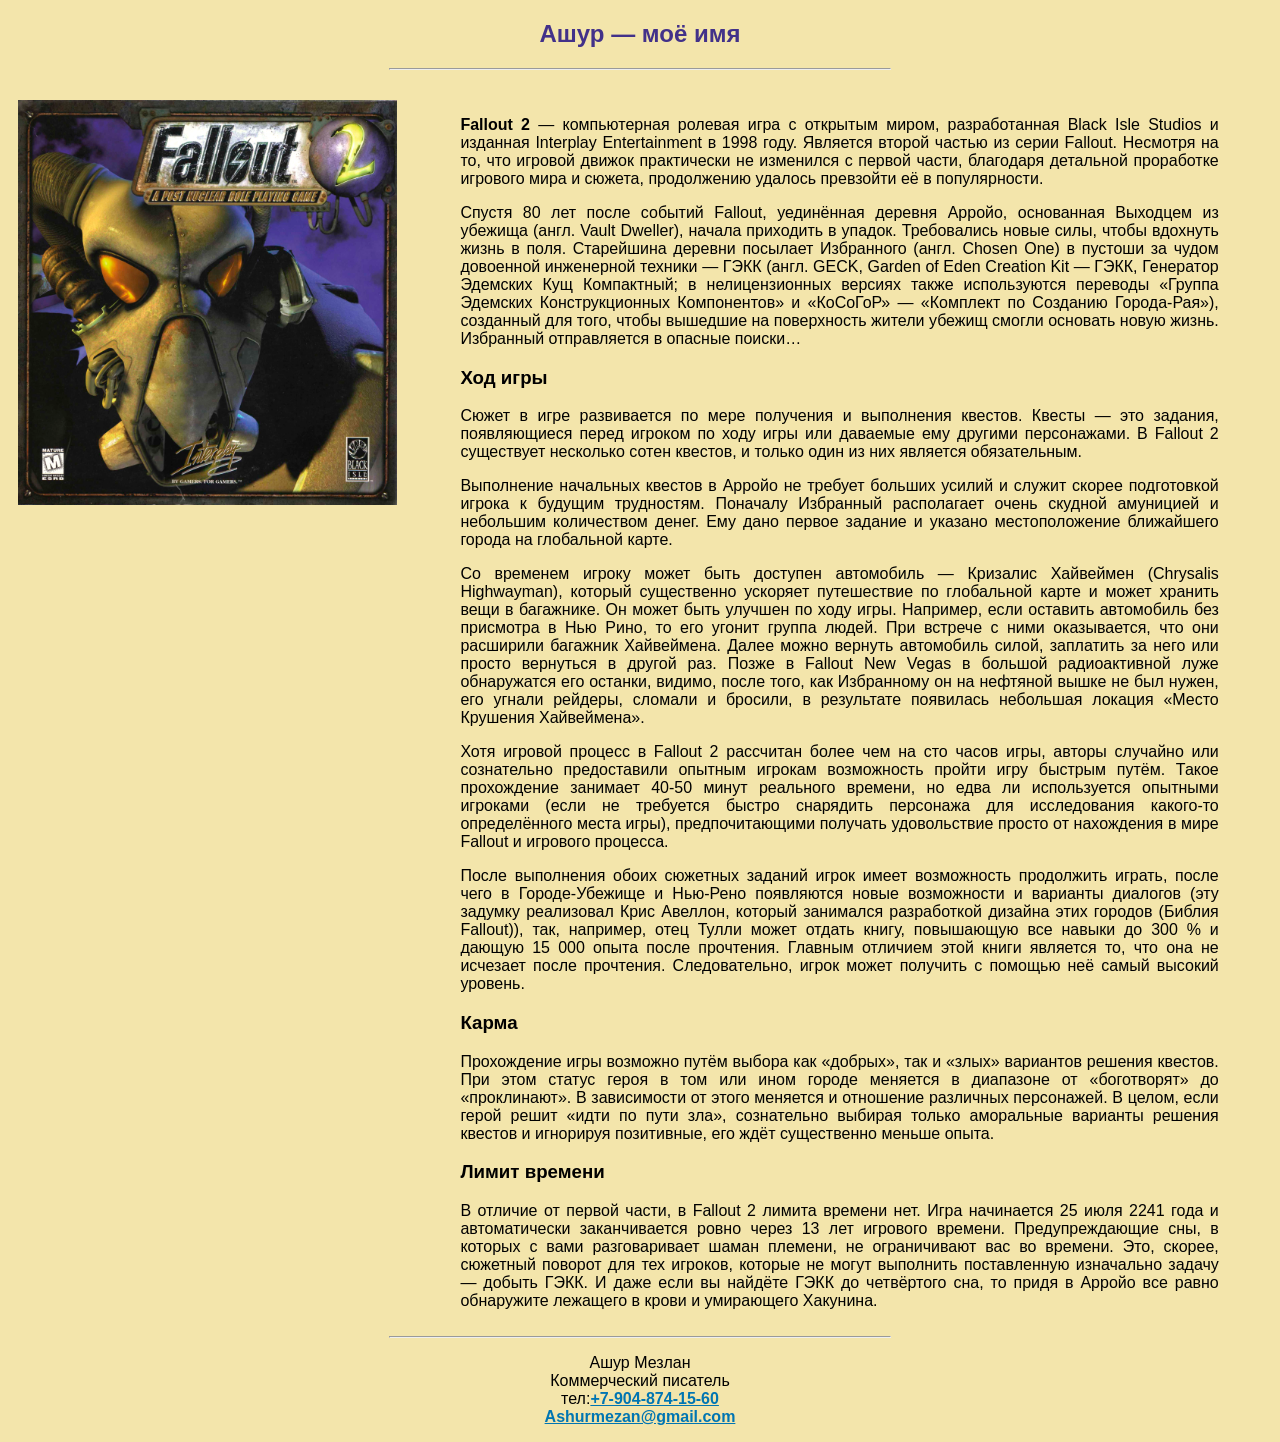
<file: Fallout2.html>
<!DOCTYPE html>

<html lang="ru" class="no-js">

<head>
  <meta charset="utf-8">

  <meta name="viewport" content="width=device-width">

  <title>Ашур — моё имя.</title>

  <script type="module">document.documentElement.classList.remove('no-js');document.documentElement.classList.add('js');</script>

  <link rel="stylesheet" href="css/Love_games.css">
  <link rel="stylesheet" href="css/Love_games.css" media="print">
  <link rel="shortcut icon" href="images/Перо.jpg"/> <!--Это картинка для вкладки сайта-->

  <meta name="description" content="Личный сайт коммерческого писателя Ашура Мезлана. Журналиста и публицыста. Делится личным опытом берёт заказы на написание сюжетов для игр и книг">
  <meta name="keywords" content="Ашур мой сайт, html, коммерческий писатель, сюжеты для книг, заказать биографию, бывший журналист">
  <meta property="og:title" content="Ашур — моё имя.">
  <meta property="og:description" content="Личный сайт коммерческого писателя Ашура Мезлана. Журналиста и публицыста. Делится личным опытом берёт заказы на написание сюжетов для игр и книг">
  <meta property="og:image" content="Ашур блог.JPG">
  <meta property="og:locale" content="ru_RU">
  <meta name="twitter:card" content="summary_large_image">
  <meta name="theme-color" content="#87CEFA">

</head>

<body>

  <header>

    <div>

      <nav>

        <h1><a href="index.html">Ашур — моё имя</a></h1>

        <hr>

      </nav>

    </div>
  </header>

  <main>

    <aside>

      <img class="image" alt="Постер к игре" src="images/Fallout2.jpg"> <!--Загрузил фотографию-->

    </aside>

    <article>
      <p> <b>Fallout 2</b> — компьютерная ролевая игра с открытым миром, разработанная Black Isle Studios и изданная Interplay Entertainment в 1998 году. Является второй частью из серии Fallout. Несмотря на то, что игровой движок практически не изменился с первой части, благодаря детальной проработке игрового мира и сюжета, продолжению удалось превзойти её в популярности.</p>
      <p> Спустя 80 лет после событий Fallout, уединённая деревня Арройо, основанная Выходцем из убежища (англ. Vault Dweller), начала приходить в упадок. Требовались новые силы, чтобы вдохнуть жизнь в поля. Старейшина деревни посылает Избранного (англ. Chosen One) в пустоши за чудом довоенной инженерной техники — ГЭКК (англ. GECK, Garden of Eden Creation Kit — ГЭКК, Генератор Эдемских Кущ Компактный; в нелицензионных версиях также используются переводы «Группа Эдемских Конструкционных Компонентов» и «КоСоГоР» — «Комплект по Созданию Города-Рая»), созданный для того, чтобы вышедшие на поверхность жители убежищ смогли основать новую жизнь. Избранный отправляется в опасные поиски…</p>
      <h3>Ход игры</h3>
      <p>Сюжет в игре развивается по мере получения и выполнения квестов. Квесты — это задания, появляющиеся перед игроком по ходу игры или даваемые ему другими персонажами. В Fallout 2 существует несколько сотен квестов, и только один из них является обязательным.</p>
      <p>Выполнение начальных квестов в Арройо не требует больших усилий и служит скорее подготовкой игрока к будущим трудностям. Поначалу Избранный располагает очень скудной амуницией и небольшим количеством денег. Ему дано первое задание и указано местоположение ближайшего города на глобальной карте.</p>
      <p>Со временем игроку может быть доступен автомобиль — Кризалис Хайвеймен (Chrysalis Highwayman), который существенно ускоряет путешествие по глобальной карте и может хранить вещи в багажнике. Он может быть улучшен по ходу игры. Например, если оставить автомобиль без присмотра в Нью Рино, то его угонит группа людей. При встрече с ними оказывается, что они расширили багажник Хайвеймена. Далее можно вернуть автомобиль силой, заплатить за него или просто вернуться в другой раз. Позже в Fallout New Vegas в большой радиоактивной луже обнаружатся его останки, видимо, после того, как Избранному он на нефтяной вышке не был нужен, его угнали рейдеры, сломали и бросили, в результате появилась небольшая локация «Место Крушения Хайвеймена».</p>
      <p>Хотя игровой процесс в Fallout 2 рассчитан более чем на сто часов игры, авторы случайно или сознательно предоставили опытным игрокам возможность пройти игру быстрым путём. Такое прохождение занимает 40-50 минут реального времени, но едва ли используется опытными игроками (если не требуется быстро снарядить персонажа для исследования какого-то определённого места игры), предпочитающими получать удовольствие просто от нахождения в мире Fallout и игрового процесса.</p>
      <p>После выполнения обоих сюжетных заданий игрок имеет возможность продолжить играть, после чего в Городе-Убежище и Нью-Рено появляются новые возможности и варианты диалогов (эту задумку реализовал Крис Авеллон, который занимался разработкой дизайна этих городов (Библия Fallout)), так, например, отец Тулли может отдать книгу, повышающую все навыки до 300 % и дающую 15 000 опыта после прочтения. Главным отличием этой книги является то, что она не исчезает после прочтения. Следовательно, игрок может получить с помощью неё самый высокий уровень.</p>
      <h3>Карма</h3>
      <p>Прохождение игры возможно путём выбора как «добрых», так и «злых» вариантов решения квестов. При этом статус героя в том или ином городе меняется в диапазоне от «боготворят» до «проклинают». В зависимости от этого меняется и отношение различных персонажей. В целом, если герой решит «идти по пути зла», сознательно выбирая только аморальные варианты решения квестов и игнорируя позитивные, его ждёт существенно меньше опыта.</p>
      <h3>Лимит времени</h3>
      <p>В отличие от первой части, в Fallout 2 лимита времени нет. Игра начинается 25 июля 2241 года и автоматически заканчивается ровно через 13 лет игрового времени. Предупреждающие сны, в которых с вами разговаривает шаман племени, не ограничивают вас во времени. Это, скорее, сюжетный поворот для тех игроков, которые не могут выполнить поставленную изначально задачу — добыть ГЭКК. И даже если вы найдёте ГЭКК до четвёртого сна, то придя в Арройо все равно обнаружите лежащего в крови и умирающего Хакунина.</p>
    </article>

  </main>


  <footer>
    <hr>
    <p>
      <span>Ашур Мезлан</span><br>
      <span>Коммерческий писатель</span><br>
      <span>тел</span>:<a class="palka" href="tel:+79048741560">+7-904-874-15-60</a><br>
      <a class="palka" href="mailto:ashurmezan@gmail.com">Аshurmezan@gmail.com</a>
    </p>
</footer>

</body>

</html>
</file>
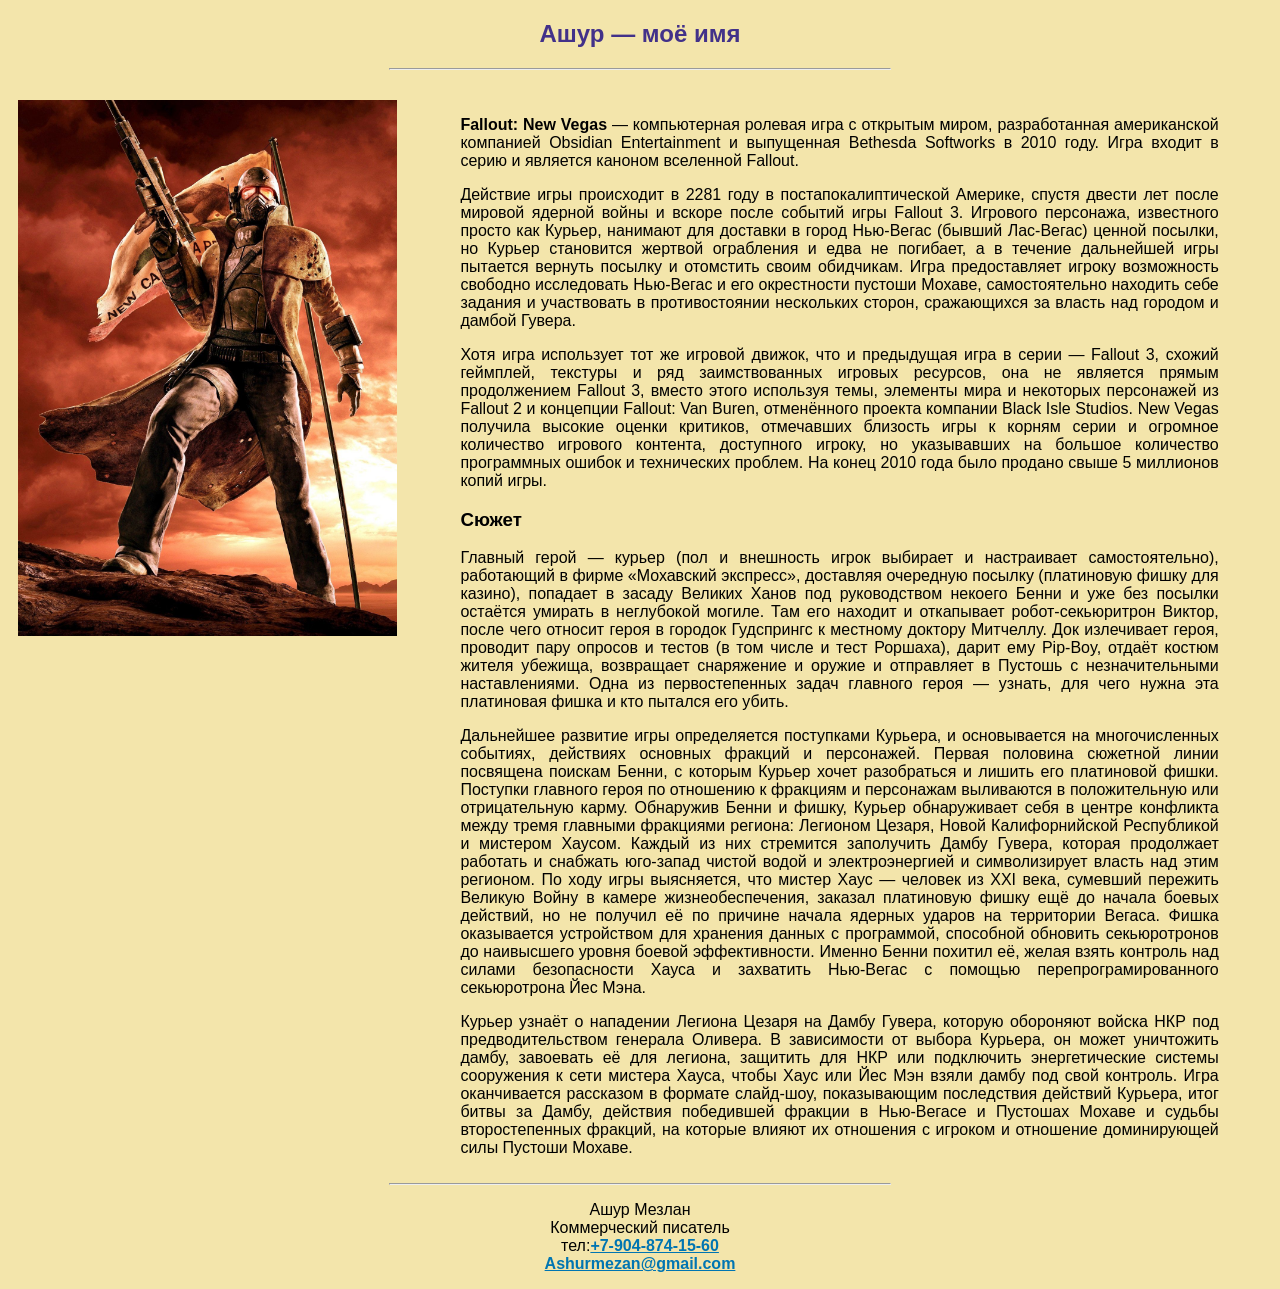
<file: FalloutNV.html>
<!DOCTYPE html>

<html lang="ru" class="no-js">

<head>
  <meta charset="utf-8">

  <meta name="viewport" content="width=device-width">

  <title>Ашур — моё имя.</title>

  <link rel="stylesheet" href="css/Love_games.css">
  <link rel="stylesheet" href="css/Love_games.css" media="print">
  <link rel="shortcut icon" href="images/Перо.jpg"/> <!--Это картинка для вкладки сайта-->

  <meta name="description" content="Личный сайт коммерческого писателя Ашура Мезлана. Журналиста и публицыста. Делится личным опытом берёт заказы на написание сюжетов для игр и книг">
  <meta name="keywords" content="Ашур мой сайт, html, коммерческий писатель, сюжеты для книг, заказать биографию, бывший журналист">
  <meta property="og:title" content="Ашур — моё имя.">
  <meta property="og:description" content="Личный сайт коммерческого писателя Ашура Мезлана. Журналиста и публицыста. Делится личным опытом берёт заказы на написание сюжетов для игр и книг">
  <meta property="og:image" content="Ашур блог.JPG">
  <meta property="og:locale" content="ru_RU">
  <meta name="twitter:card" content="summary_large_image">
  <meta name="theme-color" content="#87CEFA">

</head>

<body>

  <header>

    <div>

      <nav>

        <h1><a href="index.html">Ашур — моё имя</a></h1>

        <hr>

      </nav>

    </div>
  </header>

  <main>

      <aside>
      <img class="image" alt="Постер к игре" src="images/FalloutNW.jpg"> <!--Загрузил фотографию-->
    </aside>

    <article>

      <p><b>Fallout: New Vegas</b> — компьютерная ролевая игра с открытым миром, разработанная американской компанией Obsidian Entertainment и выпущенная Bethesda Softworks в 2010 году. Игра входит в серию и является каноном вселенной Fallout.</p>
      <p>Действие игры происходит в 2281 году в постапокалиптической Америке, спустя двести лет после мировой ядерной войны и вскоре после событий игры Fallout 3. Игрового персонажа, известного просто как Курьер, нанимают для доставки в город Нью-Вегас (бывший Лас-Вегас) ценной посылки, но Курьер становится жертвой ограбления и едва не погибает, а в течение дальнейшей игры пытается вернуть посылку и отомстить своим обидчикам. Игра предоставляет игроку возможность свободно исследовать Нью-Вегас и его окрестности пустоши Мохаве, самостоятельно находить себе задания и участвовать в противостоянии нескольких сторон, сражающихся за власть над городом и дамбой Гувера.</p>
      <p>Хотя игра использует тот же игровой движок, что и предыдущая игра в серии — Fallout 3, схожий геймплей, текстуры и ряд заимствованных игровых ресурсов, она не является прямым продолжением Fallout 3, вместо этого используя темы, элементы мира и некоторых персонажей из Fallout 2 и концепции Fallout: Van Buren, отменённого проекта компании Black Isle Studios. New Vegas получила высокие оценки критиков, отмечавших близость игры к корням серии и огромное количество игрового контента, доступного игроку, но указывавших на большое количество программных ошибок и технических проблем. На конец 2010 года было продано свыше 5 миллионов копий игры.</p>
      <h3>Сюжет</h3>
      <p>Главный герой — курьер (пол и внешность игрок выбирает и настраивает самостоятельно), работающий в фирме «Мохавский экспресс», доставляя очередную посылку (платиновую фишку для казино), попадает в засаду Великих Ханов под руководством некоего Бенни и уже без посылки остаётся умирать в неглубокой могиле. Там его находит и откапывает робот-секьюритрон Виктор, после чего относит героя в городок Гудспрингс к местному доктору Митчеллу. Док излечивает героя, проводит пару опросов и тестов (в том числе и тест Роршаха), дарит ему Pip-Boy, отдаёт костюм жителя убежища, возвращает снаряжение и оружие и отправляет в Пустошь с незначительными наставлениями. Одна из первостепенных задач главного героя — узнать, для чего нужна эта платиновая фишка и кто пытался его убить.</p>

      <p>Дальнейшее развитие игры определяется поступками Курьера, и основывается на многочисленных событиях, действиях основных фракций и персонажей. Первая половина сюжетной линии посвящена поискам Бенни, с которым Курьер хочет разобраться и лишить его платиновой фишки. Поступки главного героя по отношению к фракциям и персонажам выливаются в положительную или отрицательную карму. Обнаружив Бенни и фишку, Курьер обнаруживает себя в центре конфликта между тремя главными фракциями региона: Легионом Цезаря, Новой Калифорнийской Республикой и мистером Хаусом. Каждый из них стремится заполучить Дамбу Гувера, которая продолжает работать и снабжать юго-запад чистой водой и электроэнергией и символизирует власть над этим регионом. По ходу игры выясняется, что мистер Хаус — человек из XXI века, сумевший пережить Великую Войну в камере жизнеобеспечения, заказал платиновую фишку ещё до начала боевых действий, но не получил её по причине начала ядерных ударов на территории Вегаса. Фишка оказывается устройством для хранения данных с программой, способной обновить секьюротронов до наивысшего уровня боевой эффективности. Именно Бенни похитил её, желая взять контроль над силами безопасности Хауса и захватить Нью-Вегас с помощью перепрограмированного секьюротрона Йес Мэна.
      </p>

      <p>Курьер узнаёт о нападении Легиона Цезаря на Дамбу Гувера, которую обороняют войска НКР под предводительством генерала Оливера. В зависимости от выбора Курьера, он может уничтожить дамбу, завоевать её для легиона, защитить для НКР или подключить энергетические системы сооружения к сети мистера Хауса, чтобы Хаус или Йес Мэн взяли дамбу под свой контроль. Игра оканчивается рассказом в формате слайд-шоу, показывающим последствия действий Курьера, итог битвы за Дамбу, действия победившей фракции в Нью-Вегасе и Пустошах Мохаве и судьбы второстепенных фракций, на которые влияют их отношения с игроком и отношение доминирующей силы Пустоши Мохаве.</p>

    </article>

  </main>

  <footer>
    <hr>
    <p>
      <span>Ашур Мезлан</span><br>
      <span>Коммерческий писатель</span><br>
      <span>тел</span>:<a class="palka" href="tel:+79048741560">+7-904-874-15-60</a><br>
      <a class="palka" href="mailto:ashurmezan@gmail.com">Аshurmezan@gmail.com</a>
    </p>
</footer>

</body>

</html>
</file>
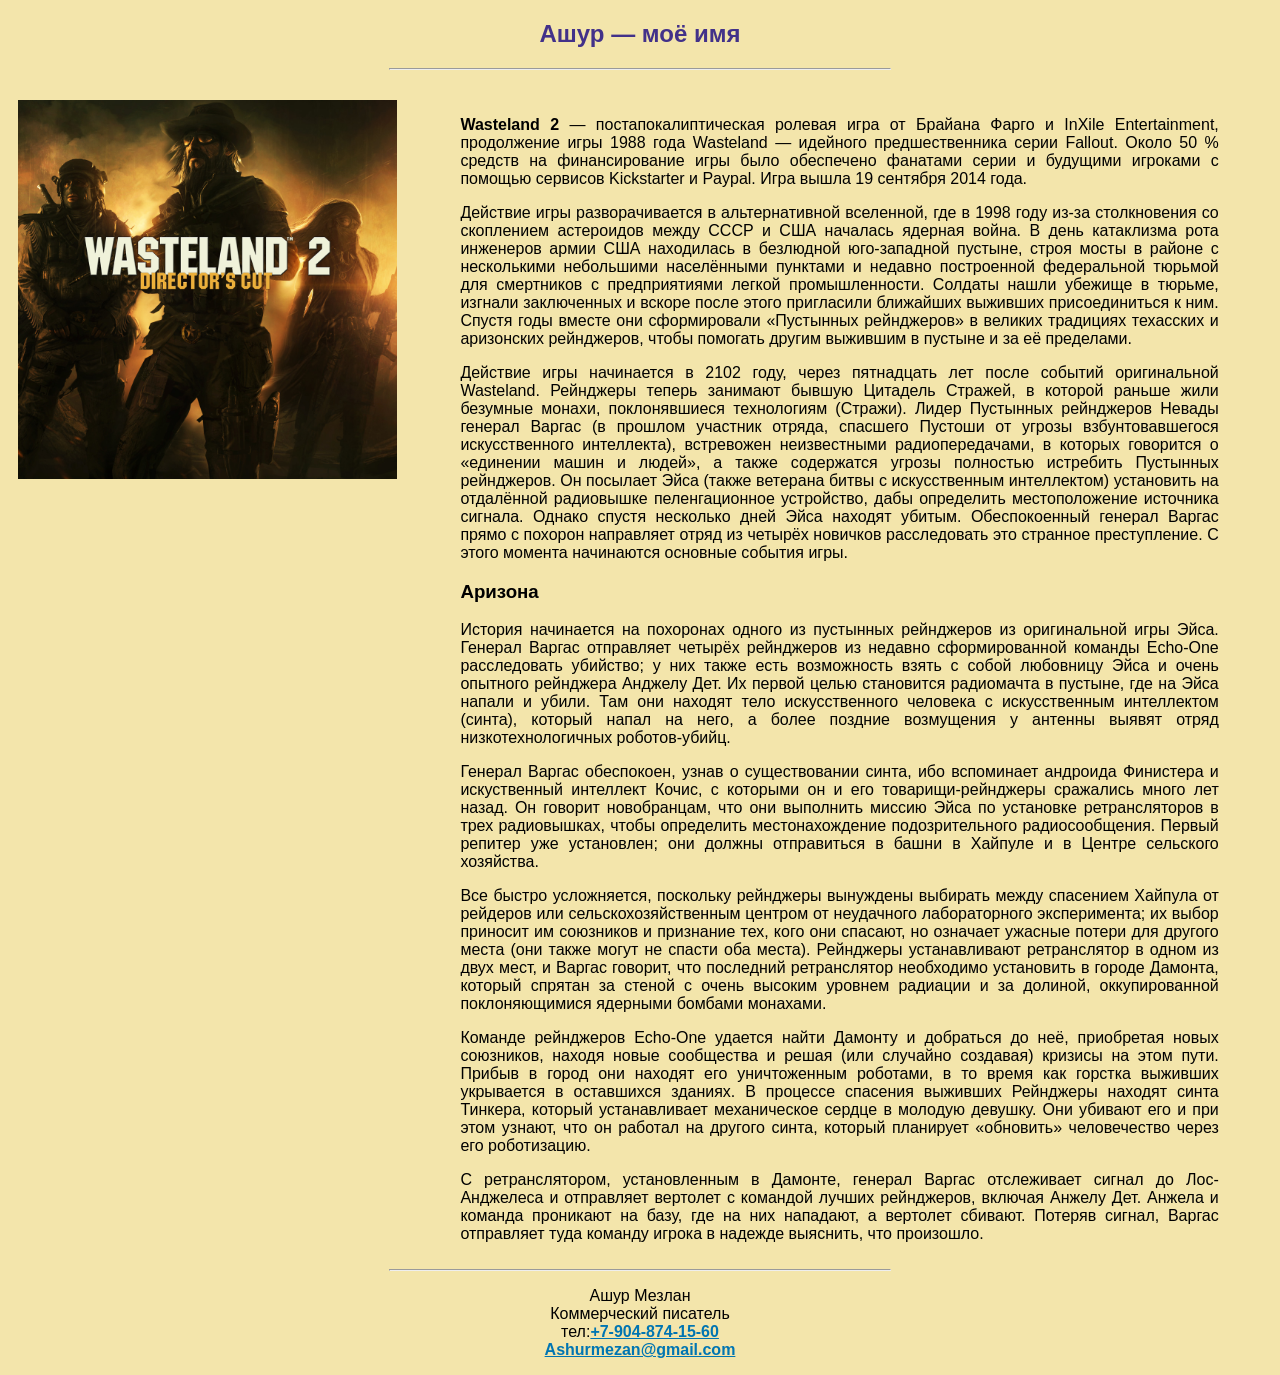
<file: Wasteland2.html>
<!DOCTYPE html>

<html lang="ru" class="no-js">

<head>
  <meta charset="utf-8">

  <meta name="viewport" content="width=device-width">

  <title>Ашур — моё имя.</title>

  <script type="module">document.documentElement.classList.remove('no-js');document.documentElement.classList.add('js');</script>

  <link rel="stylesheet" href="css/Love_games.css">
  <link rel="stylesheet" href="css/Love_games.css" media="print">
  <link rel="shortcut icon" href="images/Перо.jpg"/> <!--Это картинка для вкладки сайта-->

  <meta name="description" content="Личный сайт коммерческого писателя Ашура Мезлана. Журналиста и публицыста. Делится личным опытом берёт заказы на написание сюжетов для игр и книг">
  <meta name="keywords" content="Ашур мой сайт, html, коммерческий писатель, сюжеты для книг, заказать биографию, бывший журналист">
  <meta property="og:title" content="Ашур — моё имя.">
  <meta property="og:description" content="Личный сайт коммерческого писателя Ашура Мезлана. Журналиста и публицыста. Делится личным опытом берёт заказы на написание сюжетов для игр и книг">
  <meta property="og:image" content="Ашур блог.JPG">
  <meta property="og:locale" content="ru_RU">
  <meta name="twitter:card" content="summary_large_image">
  <meta name="theme-color" content="#87CEFA">

</head>

<body>

  <header>

    <div>

      <nav>

        <h1><a href="index.html">Ашур — моё имя</a></h1>

        <hr>

      </nav>

    </div>
  </header>

  <main>

    <aside>
      <img class="image" alt="Постер к игре" src="images/Wasteland2.jpg"> <!--Загрузил фотографию-->
    </aside>

    <article>

      <p><b>Wasteland 2</b> — постапокалиптическая ролевая игра от Брайана Фарго и InXile Entertainment, продолжение игры 1988 года Wasteland — идейного предшественника серии Fallout. Около 50 % средств на финансирование игры было обеспечено фанатами серии и будущими игроками с помощью сервисов Kickstarter и Paypal. Игра вышла 19 сентября 2014 года.</p>

      <p>Действие игры разворачивается в альтернативной вселенной, где в 1998 году из-за столкновения со скоплением астероидов между СССР и США началась ядерная война. В день катаклизма рота инженеров армии США находилась в безлюдной юго-западной пустыне, строя мосты в районе с несколькими небольшими населёнными пунктами и недавно построенной федеральной тюрьмой для смертников с предприятиями легкой промышленности. Солдаты нашли убежище в тюрьме, изгнали заключенных и вскоре после этого пригласили ближайших выживших присоединиться к ним. Спустя годы вместе они сформировали «Пустынных рейнджеров» в великих традициях техасских и аризонских рейнджеров, чтобы помогать другим выжившим в пустыне и за её пределами.</p>

      <p>Действие игры начинается в 2102 году, через пятнадцать лет после событий оригинальной Wasteland. Рейнджеры теперь занимают бывшую Цитадель Стражей, в которой раньше жили безумные монахи, поклонявшиеся технологиям (Стражи). Лидер Пустынных рейнджеров Невады генерал Варгас (в прошлом участник отряда, спасшего Пустоши от угрозы взбунтовавшегося искусственного интеллекта), встревожен неизвестными радиопередачами, в которых говорится о «единении машин и людей», а также содержатся угрозы полностью истребить Пустынных рейнджеров. Он посылает Эйса (также ветерана битвы с искусственным интеллектом) установить на отдалённой радиовышке пеленгационное устройство, дабы определить местоположение источника сигнала. Однако спустя несколько дней Эйса находят убитым. Обеспокоенный генерал Варгас прямо с похорон направляет отряд из четырёх новичков расследовать это странное преступление. С этого момента начинаются основные события игры.</p>

      <h3>Аризона</h3>

      <p>История начинается на похоронах одного из пустынных рейнджеров из оригинальной игры Эйса. Генерал Варгас отправляет четырёх рейнджеров из недавно сформированной команды Echo-One расследовать убийство; у них также есть возможность взять с собой любовницу Эйса и очень опытного рейнджера Анджелу Дет. Их первой целью становится радиомачта в пустыне, где на Эйса напали и убили. Там они находят тело искусственного человека с искусственным интеллектом (синта), который напал на него, а более поздние возмущения у антенны выявят отряд низкотехнологичных роботов-убийц.</p>

      <p>Генерал Варгас обеспокоен, узнав о существовании синта, ибо вспоминает андроида Финистера и искуственный интеллект Кочис, с которыми он и его товарищи-рейнджеры сражались много лет назад. Он говорит новобранцам, что они выполнить миссию Эйса по установке ретрансляторов в трех радиовышках, чтобы определить местонахождение подозрительного радиосообщения. Первый репитер уже установлен; они должны отправиться в башни в Хайпуле и в Центре сельского хозяйства.</p>

      <p>Все быстро усложняется, поскольку рейнджеры вынуждены выбирать между спасением Хайпула от рейдеров или сельскохозяйственным центром от неудачного лабораторного эксперимента; их выбор приносит им союзников и признание тех, кого они спасают, но означает ужасные потери для другого места (они также могут не спасти оба места). Рейнджеры устанавливают ретранслятор в одном из двух мест, и Варгас говорит, что последний ретранслятор необходимо установить в городе Дамонта, который спрятан за стеной с очень высоким уровнем радиации и за долиной, оккупированной поклоняющимися ядерными бомбами монахами.</p>

      <p>Команде рейнджеров Echo-One удается найти Дамонту и добраться до неё, приобретая новых союзников, находя новые сообщества и решая (или случайно создавая) кризисы на этом пути. Прибыв в город они находят его уничтоженным роботами, в то время как горстка выживших укрывается в оставшихся зданиях. В процессе спасения выживших Рейнджеры находят синта Тинкера, который устанавливает механическое сердце в молодую девушку. Они убивают его и при этом узнают, что он работал на другого синта, который планирует «обновить» человечество через его роботизацию.</p>

      <p>С ретранслятором, установленным в Дамонте, генерал Варгас отслеживает сигнал до Лос-Анджелеса и отправляет вертолет с командой лучших рейнджеров, включая Анжелу Дет. Анжела и команда проникают на базу, где на них нападают, а вертолет сбивают. Потеряв сигнал, Варгас отправляет туда команду игрока в надежде выяснить, что произошло.</p>

    </article>

  </main>

  <footer>
    <hr>
    <p>
      <span>Ашур Мезлан</span><br>
      <span>Коммерческий писатель</span><br>
      <span>тел</span>:<a class="palka" href="tel:+79048741560">+7-904-874-15-60</a><br>
      <a class="palka" href="mailto:ashurmezan@gmail.com">Аshurmezan@gmail.com</a>
    </p>
</footer>

</body>

</html>
</file>
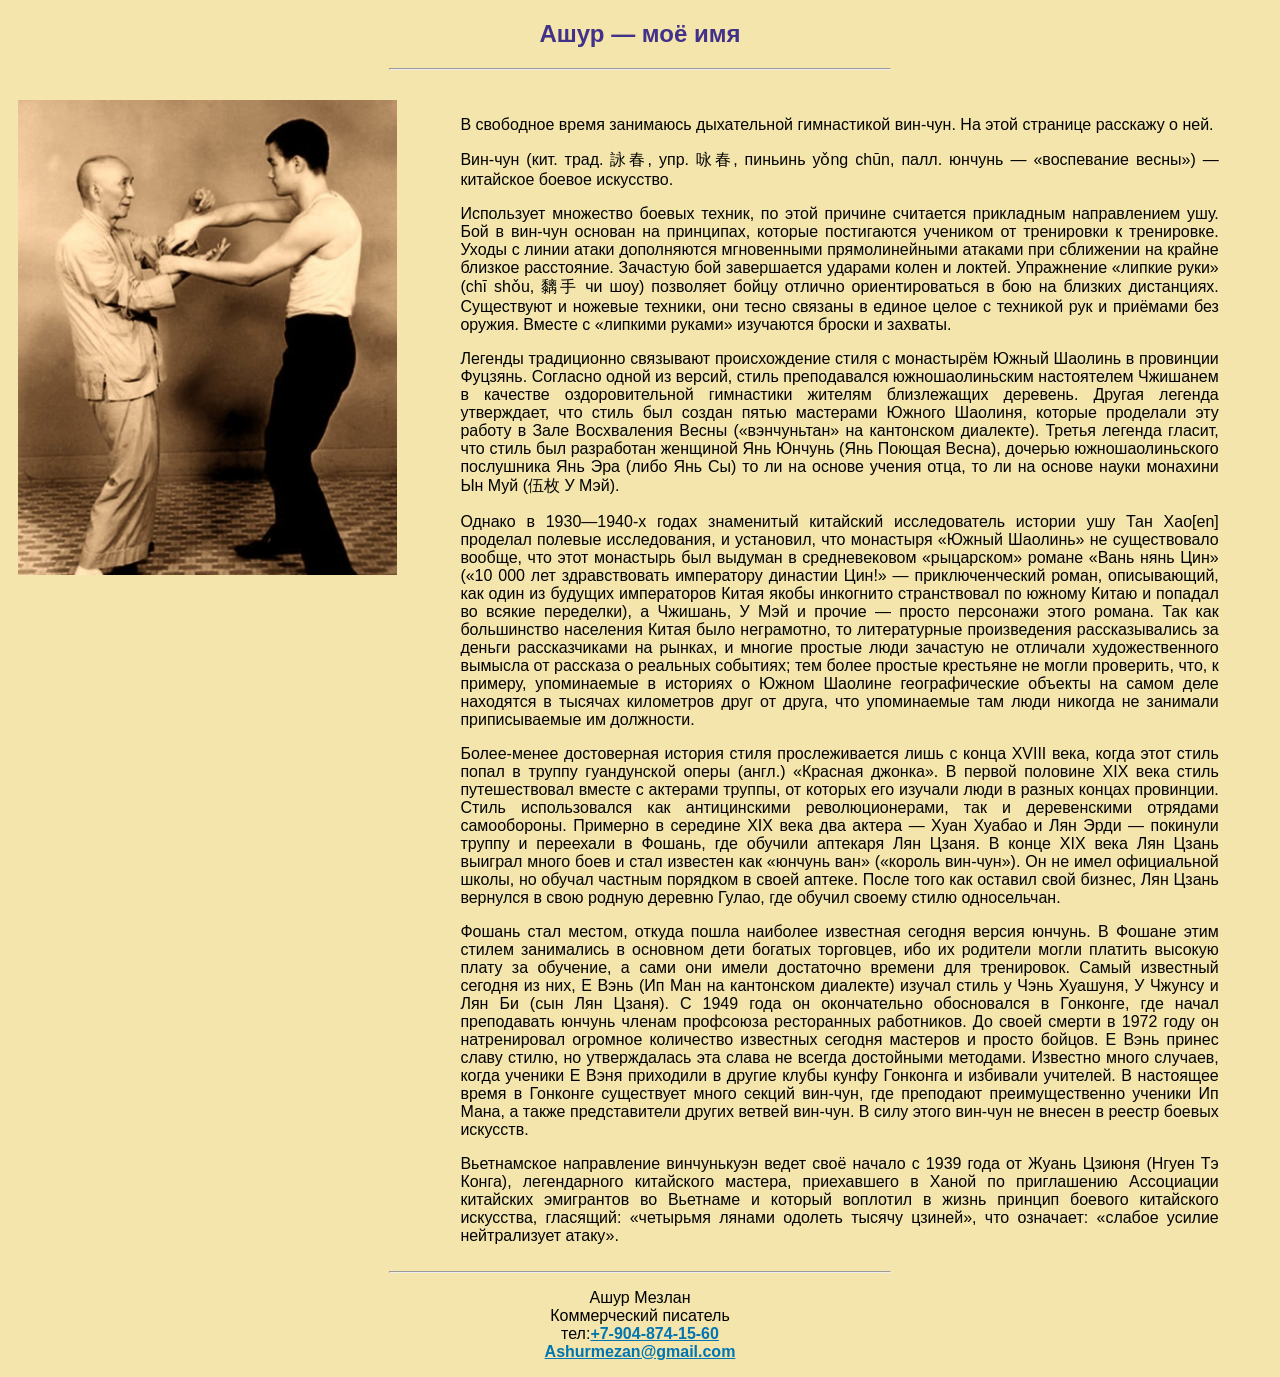
<file: 詠春index.html>
<!DOCTYPE html>

<html lang="ru" class="no-js">

<head>
  <meta charset="utf-8">

  <meta name="viewport" content="width=device-width">

  <title>Ашур — моё имя.</title>

  <script type="module">document.documentElement.classList.remove('no-js');document.documentElement.classList.add('js');</script>

  <link rel="stylesheet" href="css/Love_games.css">
  <link rel="stylesheet" href="css/Love_games.css" media="print">
  <link rel="shortcut icon" href="images/Перо.jpg"/> <!--Это картинка для вкладки сайта-->

  <meta name="description" content="Личный сайт коммерческого писателя Ашура Мезлана. Журналиста и публицыста. Делится личным опытом берёт заказы на написание сюжетов для игр и книг">
  <meta name="keywords" content="Ашур мой сайт, html, коммерческий писатель, сюжеты для книг, заказать биографию, бывший журналист">
  <meta property="og:title" content="Ашур — моё имя.">
  <meta property="og:description" content="Личный сайт коммерческого писателя Ашура Мезлана. Журналиста и публицыста. Делится личным опытом берёт заказы на написание сюжетов для игр и книг">
  <meta property="og:image" content="Ашур блог.JPG">
  <meta property="og:locale" content="ru_RU">
  <meta name="twitter:card" content="summary_large_image">
  <meta name="theme-color" content="#87CEFA">
  </head>

  <body>

      <header>

        <div>

          <nav>

            <h1><a href="index.html">Ашур — моё имя</a></h1>

          </nav>

        </div>

        <hr>

      </header>

      <main>

        <aside>

        <img class="image" alt="Постер к игре" src="images/Ip.jpg"> <!--Загрузил фотографию-->

        </aside>

        <article>
          <p>В свободное время занимаюсь дыхательной гимнастикой вин-чун. На этой странице расскажу о ней.</p>
 

          <p>Вин-чун (кит. трад. 詠春, упр. 咏春, пиньинь yǒng chūn, палл. юнчунь — «воспевание весны») — китайское боевое искусство.</p>

          <p>Использует множество боевых техник, по этой причине считается прикладным направлением ушу. Бой в вин-чун основан на принципах, которые постигаются учеником от тренировки к тренировке. Уходы с линии атаки дополняются мгновенными прямолинейными атаками при сближении на крайне близкое расстояние. Зачастую бой завершается ударами колен и локтей. Упражнение «липкие руки» (chī shǒu, 黐手 чи шоу) позволяет бойцу отлично ориентироваться в бою на близких дистанциях. Существуют и ножевые техники, они тесно связаны в единое целое с техникой рук и приёмами без оружия. Вместе с «липкими руками» изучаются броски и захваты.</p>

          <p>Легенды традиционно связывают происхождение стиля с монастырём Южный Шаолинь в провинции Фуцзянь. Согласно одной из версий, стиль преподавался южношаолиньским настоятелем Чжишанем в качестве оздоровительной гимнастики жителям близлежащих деревень. Другая легенда утверждает, что стиль был создан пятью мастерами Южного Шаолиня, которые проделали эту работу в Зале Восхваления Весны («вэнчуньтан» на кантонском диалекте). Третья легенда гласит, что стиль был разработан женщиной Янь Юнчунь (Янь Поющая Весна), дочерью южношаолиньского послушника Янь Эра (либо Янь Сы) то ли на основе учения отца, то ли на основе науки монахини Ын Муй (伍枚 У Мэй).</p>

          <p>Однако в 1930—1940-х годах знаменитый китайский исследователь истории ушу Тан Хао[en] проделал полевые исследования, и установил, что монастыря «Южный Шаолинь» не существовало вообще, что этот монастырь был выдуман в средневековом «рыцарском» романе «Вань нянь Цин» («10 000 лет здравствовать императору династии Цин!» — приключенческий роман, описывающий, как один из будущих императоров Китая якобы инкогнито странствовал по южному Китаю и попадал во всякие переделки), а Чжишань, У Мэй и прочие — просто персонажи этого романа. Так как большинство населения Китая было неграмотно, то литературные произведения рассказывались за деньги рассказчиками на рынках, и многие простые люди зачастую не отличали художественного вымысла от рассказа о реальных событиях; тем более простые крестьяне не могли проверить, что, к примеру, упоминаемые в историях о Южном Шаолине географические объекты на самом деле находятся в тысячах километров друг от друга, что упоминаемые там люди никогда не занимали приписываемые им должности.
              </p>

          <p>Более-менее достоверная история стиля прослеживается лишь с конца XVIII века, когда этот стиль попал в труппу гуандунской оперы (англ.) «Красная джонка». В первой половине XIX века стиль путешествовал вместе с актерами труппы, от которых его изучали люди в разных концах провинции. Стиль использовался как антицинскими революционерами, так и деревенскими отрядами самообороны. Примерно в середине XIX века два актера — Хуан Хуабао и Лян Эрди — покинули труппу и переехали в Фошань, где обучили аптекаря Лян Цзаня. В конце XIX века Лян Цзань выиграл много боев и стал известен как «юнчунь ван» («король вин-чун»). Он не имел официальной школы, но обучал частным порядком в своей аптеке. После того как оставил свой бизнес, Лян Цзань вернулся в свою родную деревню Гулао, где обучил своему стилю односельчан.</p>

          <p>Фошань стал местом, откуда пошла наиболее известная сегодня версия юнчунь. В Фошане этим стилем занимались в основном дети богатых торговцев, ибо их родители могли платить высокую плату за обучение, а сами они имели достаточно времени для тренировок. Самый известный сегодня из них, Е Вэнь (Ип Ман на кантонском диалекте) изучал стиль у Чэнь Хуашуня, У Чжунсу и Лян Би (сын Лян Цзаня). С 1949 года он окончательно обосновался в Гонконге, где начал преподавать юнчунь членам профсоюза ресторанных работников. До своей смерти в 1972 году он натренировал огромное количество известных сегодня мастеров и просто бойцов. Е Вэнь принес славу стилю, но утверждалась эта слава не всегда достойными методами. Известно много случаев, когда ученики Е Вэня приходили в другие клубы кунфу Гонконга и избивали учителей. В настоящее время в Гонконге существует много секций вин-чун, где преподают преимущественно ученики Ип Мана, а также представители других ветвей вин-чун. В силу этого вин-чун не внесен в реестр боевых искусств.
          </p>

          <p>Вьетнамское направление винчунькуэн ведет своё начало с 1939 года от Жуань Цзиюня (Нгуен Тэ Конга), легендарного китайского мастера, приехавшего в Ханой по приглашению Ассоциации китайских эмигрантов во Вьетнаме и который воплотил в жизнь принцип боевого китайского искусства, гласящий: «четырьмя лянами одолеть тысячу цзиней», что означает: «слабое усилие нейтрализует атаку».</p>
            
        </article>


      </main>

       <footer>

        <hr>
        
        <p>
        <span>Ашур Мезлан</span><br>
        <span>Коммерческий писатель</span><br>
        <span>тел</span>:<a class="palka" href="tel:+79048741560">+7-904-874-15-60</a><br>
        <a class="palka" href="mailto:ashurmezan@gmail.com">Аshurmezan@gmail.com</a>
        </p>
        </footer>

  </body>

</html>
</file>
<file: css/Love_games.css>
@charset "UTF-8";

body {
  height: 100%;
  background-color: #f3e5ab; /*цвет*/
  font-size: 1em; /*определяет размер шрифта*/
  font-family: "Segoe UI" sans-serif; /*шрифты*/
  font: 14.34px Helvetica, Arial, sans-serif;
  font-size: 1em;
  text-align: center;
  background-color: #f3e5ab  /*цвет шапки и подвала*/
}

a {
  color: #423189;
  text-decoration: none;
  font-weight: bold;

}

 main {
  display: flex;
  flex-direction: row;
 }

 a:hover {
  color:#E84545;
}

.palka {
  color: #0075B2;
  text-decoration:  underline;
}

hr {
  width: 500px;
  max-width: 100%;
  margin-top: 10px;
  margin-bottom: 10px;
}

article, aside {
  border-color: #ffffff;
  border-radius: 5px;
  box-sizing: border-box;
  margin-top: 20px;
  /* float: left; */
}
article {
  width: 60%;
  margin-left: 5%;
  margin-left: 5%;
}

aside {
width: 30%
}

img {
  width: 100%;
  height: auto;
}

aside {
  margin-left: 10px;
}

article {
text-align: justify;
}
</file>
